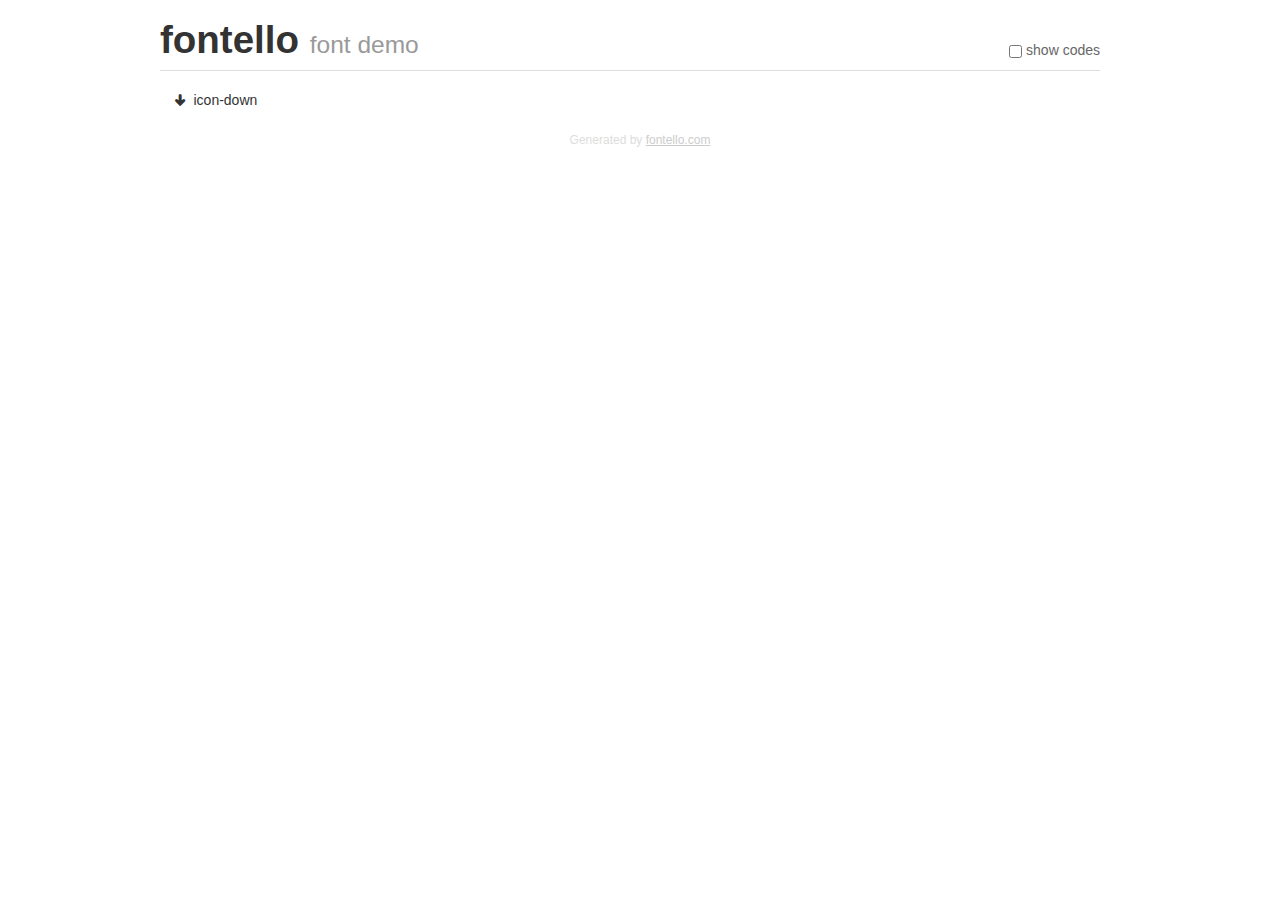
<file: fontello-42f83b47/fontello-42f83b47/demo.html>
<!DOCTYPE html>
<html>
  <head>
  <!--[if lt IE 9]><script language="javascript" type="text/javascript" src="//html5shim.googlecode.com/svn/trunk/html5.js"></script><![endif]-->
  <meta charset="UTF-8">
  <style>
    html {
      font-size: 100%;
      -webkit-text-size-adjust: 100%;
      -ms-text-size-adjust: 100%;
    }
    a:focus {
      outline: thin dotted #333;
      outline: 5px auto -webkit-focus-ring-color;
      outline-offset: -2px;
    }
    a:hover,
    a:active {
      outline: 0;
    }
    input {
      margin: 0;
      font-size: 100%;
      vertical-align: middle;
      *overflow: visible;
      line-height: normal;
    }
    input::-moz-focus-inner {
      padding: 0;
      border: 0;
    }
    body {
      margin: 0;
      font-family: "Helvetica Neue", Helvetica, Arial, sans-serif;
      font-size: 14px;
      line-height: 20px;
      color: #333;
      background-color: #fff;
    }
    a {
      color: #08c;
      text-decoration: none;
    }
    a:hover {
      color: #005580;
      text-decoration: underline;
    }
    .row {
      margin-left: -20px;
      *zoom: 1;
    }
    .row:before,
    .row:after {
      display: table;
      content: "";
      line-height: 0;
    }
    .row:after {
      clear: both;
    }
    .span3 {
      float: left;
      min-height: 1px;
      margin-left: 20px;
      width: 220px;
    }
    .container {
      width: 940px;
      margin-right: auto;
      margin-left: auto;
      *zoom: 1;
    }
    .container:before,
    .container:after {
      display: table;
      content: "";
      line-height: 0;
    }
    .container:after {
      clear: both;
    }
    small {
      font-size: 85%;
    }
    h1 {
      margin: 10px 0;
      font-family: inherit;
      font-weight: bold;
      line-height: 20px;
      color: inherit;
      text-rendering: optimizelegibility;
      line-height: 40px;
      font-size: 38.5px;
    }
    h1 small {
      font-weight: normal;
      line-height: 1;
      color: #999;
      font-size: 24.5px;
    }

    body {
      margin-top: 90px;
    }
    .header {
      position: fixed;
      top: 0;
      left: 50%;
      margin-left: -480px;
      background-color: #fff;
      border-bottom: 1px solid #ddd;
      padding-top: 10px;
      z-index: 10;
    }
    .footer {
      color: #ddd;
      font-size: 12px;
      text-align: center;
      margin-top: 20px;
    }
    .footer a {
      color: #ccc;
      text-decoration: underline;
    }
    .the-icons {
      font-size: 14px;
      line-height: 24px;
    }
    .switch {
      position: absolute;
      right: 0;
      bottom: 10px;
      color: #666;
    }
    .switch input {
      margin-right: 0.3em;
    }
    .codesOn .i-name {
      display: none;
    }
    .codesOn .i-code {
      display: inline;
    }
    .i-code {
      display: none;
    }
    @font-face {
      font-family: 'fontello';
      src: url('./font/fontello.eot?98581940');
      src: url('./font/fontello.eot?98581940#iefix') format('embedded-opentype'),
           url('./font/fontello.woff?98581940') format('woff'),
           url('./font/fontello.ttf?98581940') format('truetype'),
           url('./font/fontello.svg?98581940#fontello') format('svg');
      font-weight: normal;
      font-style: normal;
    }
    .demo-icon {
      font-family: "fontello";
      font-style: normal;
      font-weight: normal;
      speak: never;
     
      display: inline-block;
      text-decoration: inherit;
      width: 1em;
      margin-right: .2em;
      text-align: center;
      /* opacity: .8; */
     
      /* For safety - reset parent styles, that can break glyph codes*/
      font-variant: normal;
      text-transform: none;
     
      /* fix buttons height, for twitter bootstrap */
      line-height: 1em;
     
      /* Animation center compensation - margins should be symmetric */
      /* remove if not needed */
      margin-left: .2em;
     
      /* You can be more comfortable with increased icons size */
      /* font-size: 120%; */
     
      /* Font smoothing. That was taken from TWBS */
      -webkit-font-smoothing: antialiased;
      -moz-osx-font-smoothing: grayscale;
     
      /* Uncomment for 3D effect */
      /* text-shadow: 1px 1px 1px rgba(127, 127, 127, 0.3); */
    }
    </style>
    <link rel="stylesheet" href="css/animation.css"><!--[if IE 7]><link rel="stylesheet" href="css/" + font.fontname + "-ie7.css"><![endif]-->
    <script>
      function toggleCodes(on) {
        var obj = document.getElementById('icons');
      
        if (on) {
          obj.className += ' codesOn';
        } else {
          obj.className = obj.className.replace(' codesOn', '');
        }
      }
    </script>
  </head>
  <body>
    <div class="container header">
      <h1>fontello <small>font demo</small></h1>
      <label class="switch">
        <input type="checkbox" onclick="toggleCodes(this.checked)">show codes
      </label>
    </div>
    <div class="container" id="icons">
      <div class="row">
        <div class="span3" title="Code: 0xe800">
          <i class="demo-icon icon-down">&#xe800;</i> <span class="i-name">icon-down</span><span class="i-code">0xe800</span>
        </div>
      </div>
    </div>
    <div class="container footer">Generated by <a href="https://fontello.com">fontello.com</a></div>
  </body>
</html>
</file>
<file: fontello-42f83b47/fontello-42f83b47/css/animation.css>
/*
   Animation example, for spinners
*/
.animate-spin {
  -moz-animation: spin 2s infinite linear;
  -o-animation: spin 2s infinite linear;
  -webkit-animation: spin 2s infinite linear;
  animation: spin 2s infinite linear;
  display: inline-block;
}
@-moz-keyframes spin {
  0% {
    -moz-transform: rotate(0deg);
    -o-transform: rotate(0deg);
    -webkit-transform: rotate(0deg);
    transform: rotate(0deg);
  }

  100% {
    -moz-transform: rotate(359deg);
    -o-transform: rotate(359deg);
    -webkit-transform: rotate(359deg);
    transform: rotate(359deg);
  }
}
@-webkit-keyframes spin {
  0% {
    -moz-transform: rotate(0deg);
    -o-transform: rotate(0deg);
    -webkit-transform: rotate(0deg);
    transform: rotate(0deg);
  }

  100% {
    -moz-transform: rotate(359deg);
    -o-transform: rotate(359deg);
    -webkit-transform: rotate(359deg);
    transform: rotate(359deg);
  }
}
@-o-keyframes spin {
  0% {
    -moz-transform: rotate(0deg);
    -o-transform: rotate(0deg);
    -webkit-transform: rotate(0deg);
    transform: rotate(0deg);
  }

  100% {
    -moz-transform: rotate(359deg);
    -o-transform: rotate(359deg);
    -webkit-transform: rotate(359deg);
    transform: rotate(359deg);
  }
}
@-ms-keyframes spin {
  0% {
    -moz-transform: rotate(0deg);
    -o-transform: rotate(0deg);
    -webkit-transform: rotate(0deg);
    transform: rotate(0deg);
  }

  100% {
    -moz-transform: rotate(359deg);
    -o-transform: rotate(359deg);
    -webkit-transform: rotate(359deg);
    transform: rotate(359deg);
  }
}
@keyframes spin {
  0% {
    -moz-transform: rotate(0deg);
    -o-transform: rotate(0deg);
    -webkit-transform: rotate(0deg);
    transform: rotate(0deg);
  }

  100% {
    -moz-transform: rotate(359deg);
    -o-transform: rotate(359deg);
    -webkit-transform: rotate(359deg);
    transform: rotate(359deg);
  }
}
</file>
